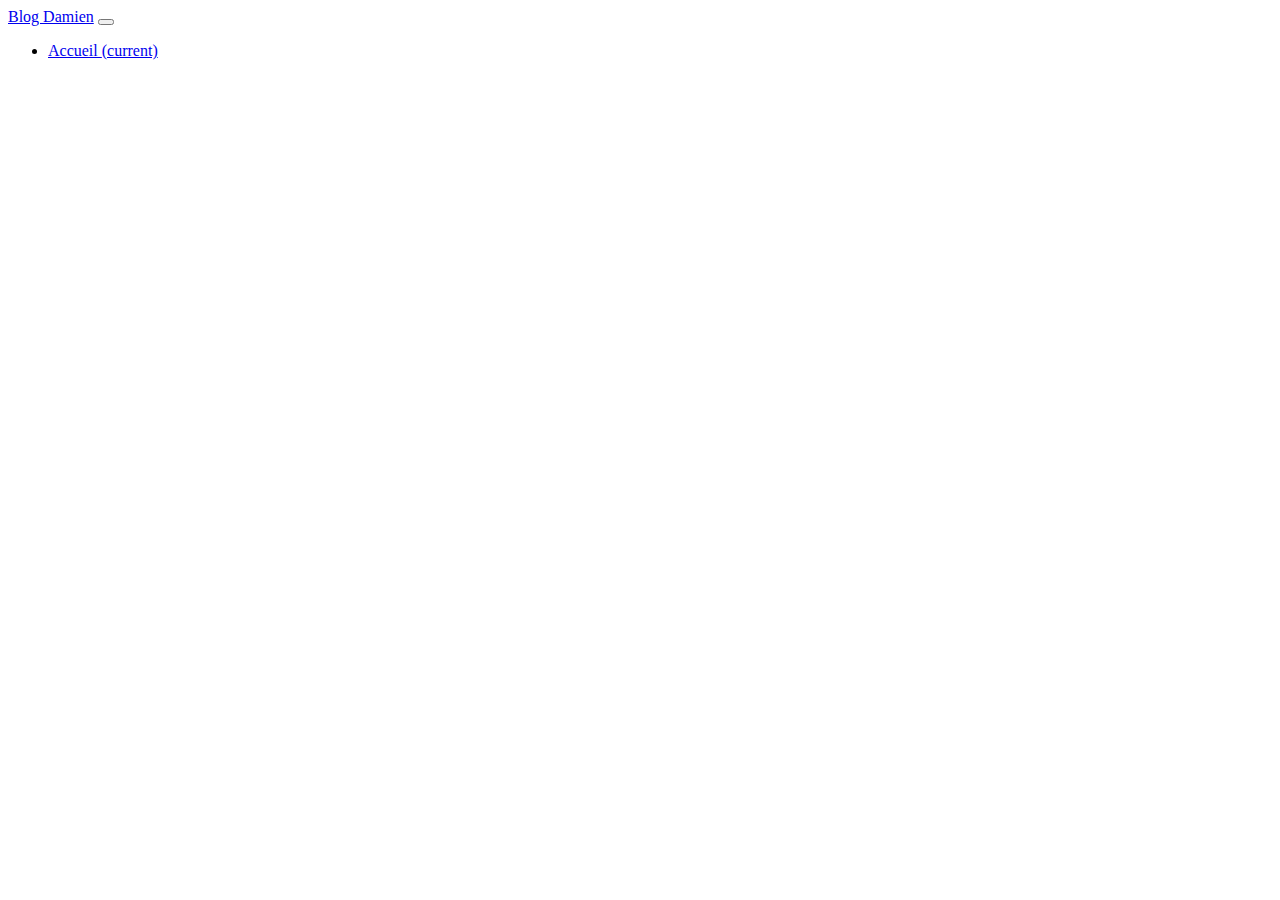
<file: index.html>
<!DOCTYPE html>
<html lang="en">
<head>
    <meta charset="UTF-8">
    <meta name="viewport" content="width=device-width, initial-scale=1.0">
    <meta http-equiv="X-UA-Compatible" content="ie=edge">
    <link rel="stylesheet" href="https://stackpath.bootstrapcdn.com/bootstrap/4.1.3/css/bootstrap.min.css" integrity="sha384-MCw98/SFnGE8fJT3GXwEOngsV7Zt27NXFoaoApmYm81iuXoPkFOJwJ8ERdknLPMO" crossorigin="anonymous">
    <title>Blog damien</title>
</head>
<body>
    <nav class="navbar navbar-expand-lg navbar-light bg-light">
        <a class="navbar-brand" href="#">Blog Damien</a>
        <button class="navbar-toggler" type="button" data-toggle="collapse" data-target="#navbarNav" aria-controls="navbarNav" aria-expanded="false" aria-label="Toggle navigation">
          <span class="navbar-toggler-icon"></span>
        </button>
        <div class="collapse navbar-collapse" id="navbarNav">
          <ul class="navbar-nav">
            <li class="nav-item active">
              <a class="nav-link" href="#">Accueil <span class="sr-only">(current)</span></a>
            </li>
          </ul>
        </div>
      </nav>
</body>
</html>
</file>
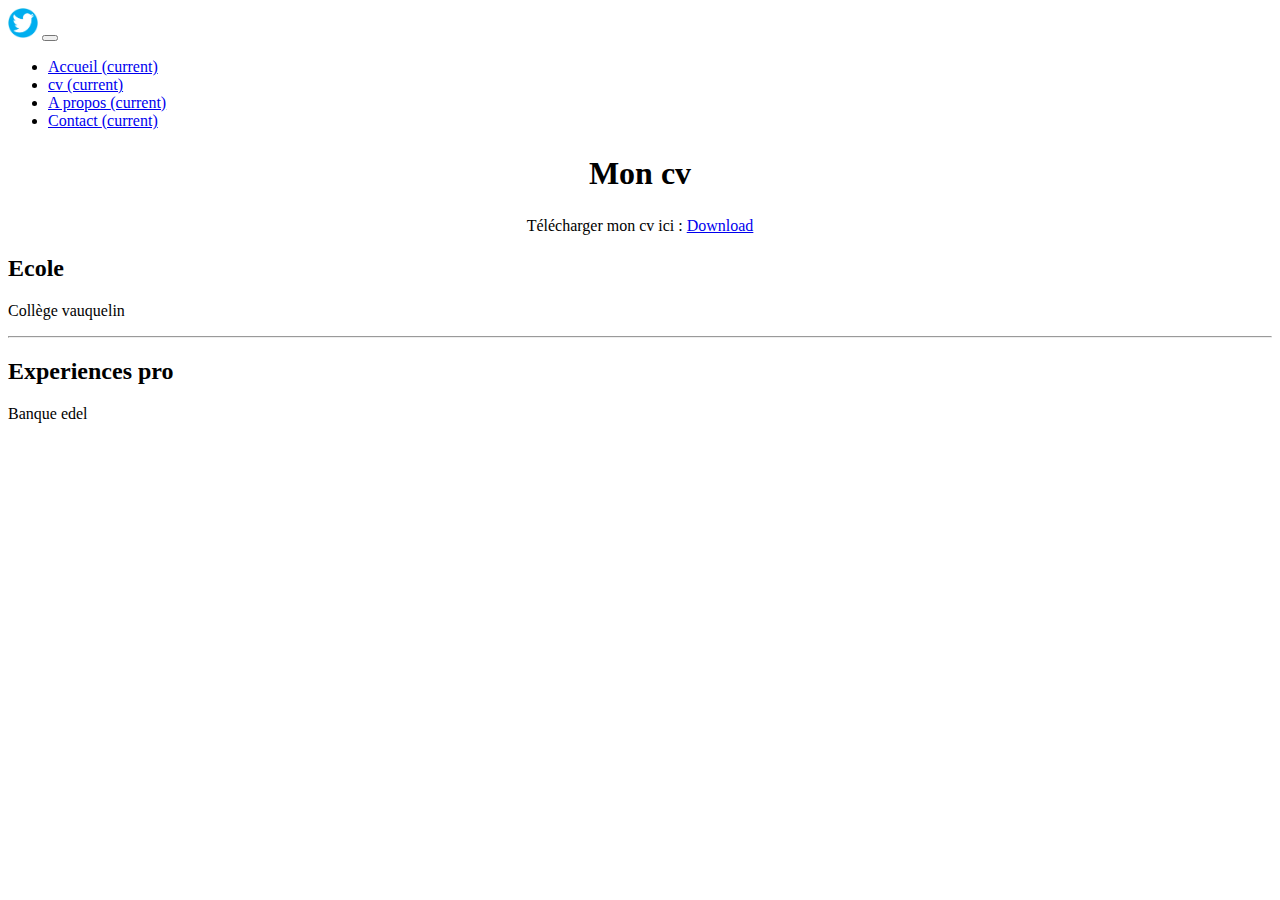
<file: cv.html>
<!DOCTYPE html>
<html lang="en">
<head>
    <meta charset="UTF-8">
    <meta name="viewport" content="width=device-width, initial-scale=1.0">
    <meta http-equiv="X-UA-Compatible" content="ie=edge">
    <link rel="stylesheet" href="https://stackpath.bootstrapcdn.com/bootstrap/4.1.3/css/bootstrap.min.css" integrity="sha384-MCw98/SFnGE8fJT3GXwEOngsV7Zt27NXFoaoApmYm81iuXoPkFOJwJ8ERdknLPMO" crossorigin="anonymous">
    <link rel="stylesheet" href="assets/css/main.css">
    <link rel="icon" sizes="36x36" href="assets/favicon.png">
    <title>Blog damien</title>
</head>
<body>
    <nav class="navbar navbar-expand-lg navbar-dark bg-dark">
        <a class="navbar-brand" href="#"><img src="assets/tw.png" width="30" height="30"></a>
        <button class="navbar-toggler" type="button" data-toggle="collapse" data-target="#navbarNav" aria-controls="navbarNav" aria-expanded="false" aria-label="Toggle navigation">
          <span class="navbar-toggler-icon"></span>
        </button>
        <div class="container">
            <div class="collapse navbar-collapse" id="navbarNav">
                <ul class="navbar-nav ml-auto">
                  <li class="nav-item active">
                    <a class="nav-link" href="#">Accueil <span class="sr-only">(current)</span></a>
                  </li>
                  <li class="nav-item active">
                    <a class="nav-link" href="#">cv <span class="sr-only">(current)</span></a>
                  </li><li class="nav-item active">
                    <a class="nav-link" href="#">A propos <span class="sr-only">(current)</span></a>
                  </li><li class="nav-item active">
                    <a class="nav-link" href="#">Contact <span class="sr-only">(current)</span></a>   
                </ul>
              </div>
        </div>
    </nav>
    <div class="container">
        <h1>Mon cv</h1>  
        <p class="download">Télécharger mon cv ici : <a href="#">Download</a></p>
        <h2>Ecole</h2>
        <div>
            <p>Collège vauquelin</p>
        </div>
        <hr>
        
        <h2>Experiences pro</h2>
        <div>
            <p>Banque edel</p>
        </div>
    </div>
    
</body>
</html>
</file>
<file: assets/css/main.css>
h1, .download {
    text-align: center;
    margin-top: 25px;
}
form{
    width: 30%
}
</file>
